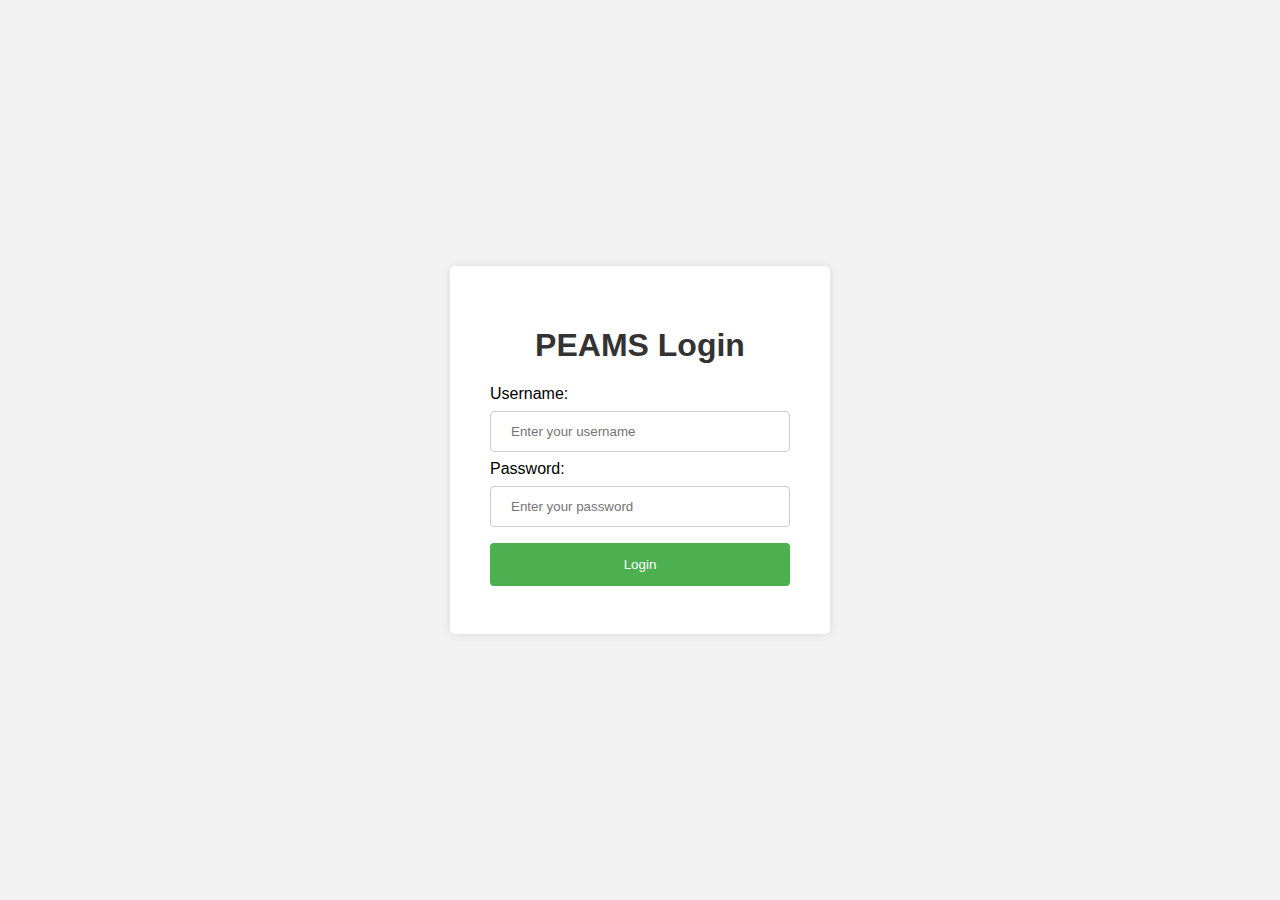
<file: index.html>
<!DOCTYPE html>
<html lang="en">
<head>
  <meta charset="UTF-8">
  <meta name="viewport" content="width=device-width, initial-scale=1.0">
  <title>Login</title>
  <style>
    body {
      font-family: Arial, sans-serif;
      background-color: #f2f2f2;
      display: flex;
      justify-content: center;
      align-items: center;
      height: 100vh;
      margin: 0;
    }

    .login-container {
      background-color: white;
      padding: 40px;
      border-radius: 5px;
      box-shadow: 0 0 10px rgba(0, 0, 0, 0.1);
      width: 300px;
    }

    h1 {
      text-align: center;
      color: #333;
    }

    input[type=text], input[type=password] {
      width: 100%;
      padding: 12px 20px;
      margin: 8px 0;
      display: inline-block;
      border: 1px solid #ccc;
      border-radius: 4px;
      box-sizing: border-box;
    }

    button {
      background-color: #4CAF50;
      color: white;
      padding: 14px 20px;
      margin: 8px 0;
      border: none;
      border-radius: 4px;
      cursor: pointer;
      width: 100%;
    }

    button:hover {
      background-color: #45a049;
    }
  </style>
</head>
<body>
  <div class="login-container">
    <h1>PEAMS Login</h1>
    <form id ="login-form" action="home.html">
      <label for="username">Username:</label>
      <input type="text" id="username" name="username" placeholder="Enter your username" required>

      <label for="password">Password:</label>
      <input type="password" id="password" name="password" placeholder="Enter your password" required>

      <button type="submit">Login</button>
    </form>
  </div>
</body>
</html>
</file>
